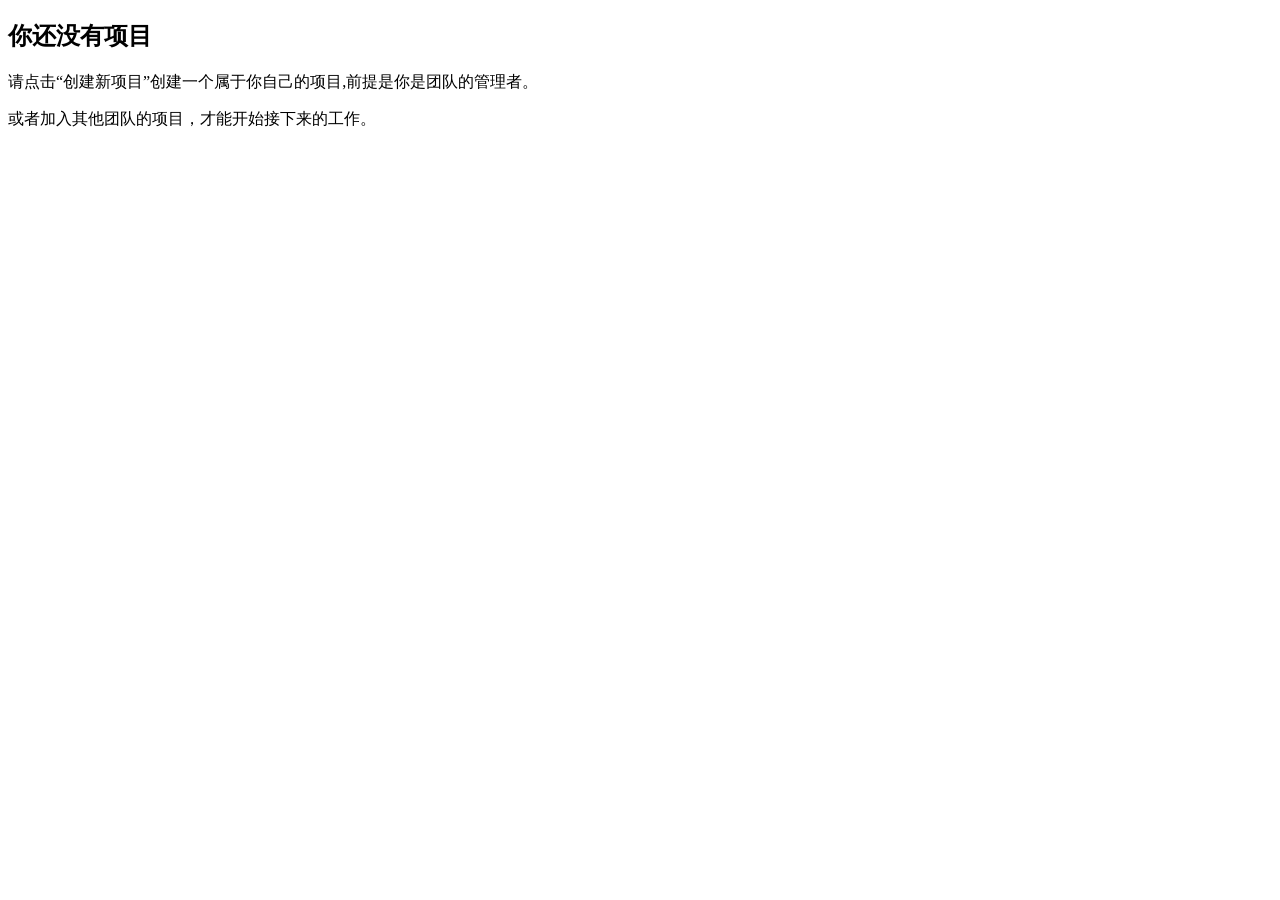
<file: callmeharry's html&css&js/teamhtml/team-cooperate/NoProjects.html>
<!DOCTYPE html PUBLIC "-//W3C//DTD XHTML 1.0 Transitional//EN" "http://www.w3.org/TR/xhtml1/DTD/xhtml1-transitional.dtd">
<html xmlns="http://www.w3.org/1999/xhtml">
<head>
<meta http-equiv="Content-Type" content="text/html; charset=utf-8" />
<title>无标题文档</title>
</head>

<body>
<h2>你还没有项目</h2>
<p>请点击“创建新项目”创建一个属于你自己的项目,前提是你是团队的管理者。</p>
<p>或者加入其他团队的项目，才能开始接下来的工作。</p>
</body>
</html>
</file>
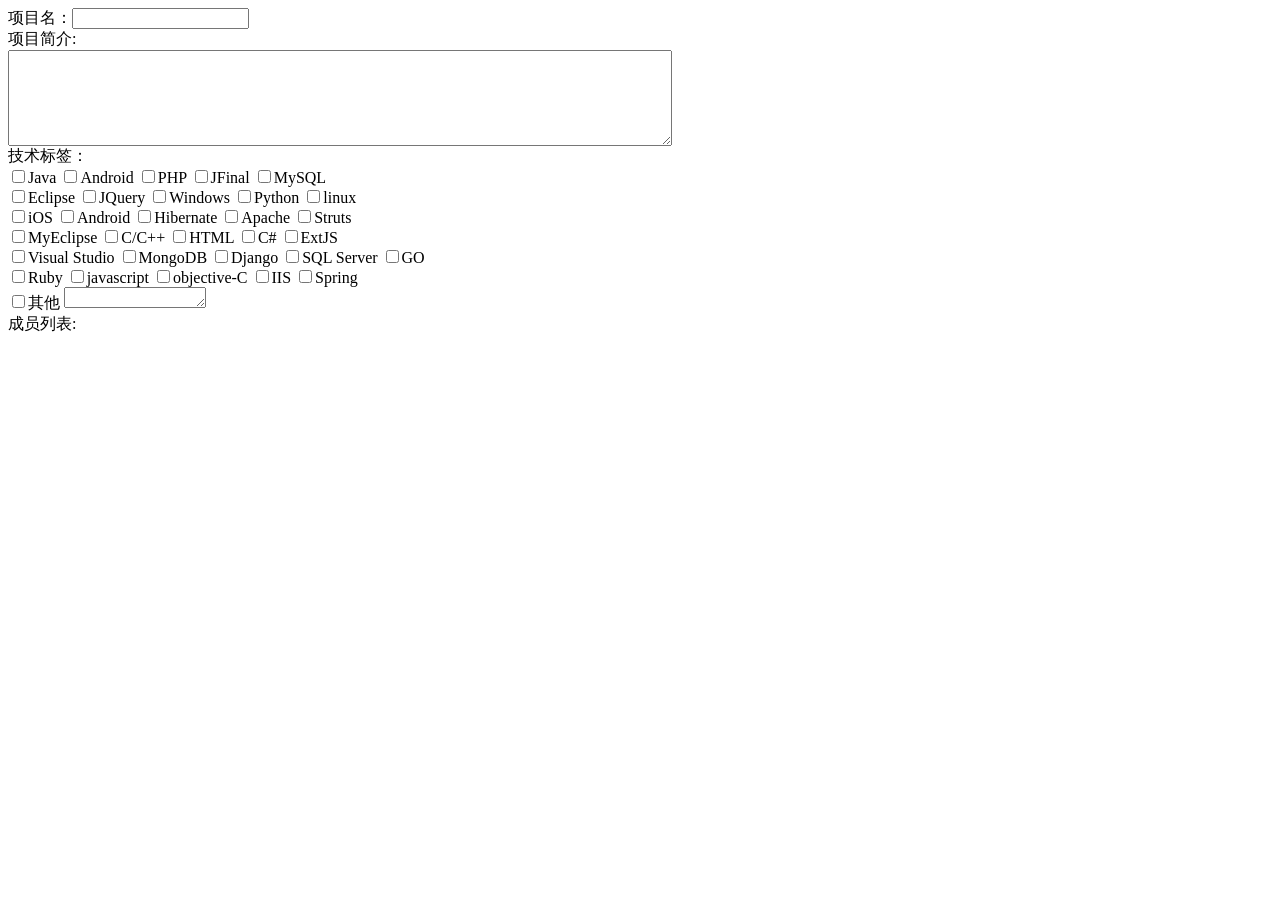
<file: callmeharry's html&css&js/teamhtml/team-cooperate/ProjectInfo.html>
<!DOCTYPE html PUBLIC "-//W3C//DTD XHTML 1.0 Transitional//EN" "http://www.w3.org/TR/xhtml1/DTD/xhtml1-transitional.dtd">
<html xmlns="http://www.w3.org/1999/xhtml">
<head>
<meta http-equiv="Content-Type" content="text/html; charset=utf-8" />
<title>无标题文档</title>
<link href="../css/editprojectinfo.css" rel="stylesheet" type="text/css" />
</head>

<body>
<form>
	项目名：<input type="text" name="projectname"/><br/>
	项目简介:<br/><textarea name="projectinfo" cols="80" rows="6"></textarea><br/>
	技术标签：<br/>
	<input type="checkbox" name="Java" />Java
	<input type="checkbox" name="Android" />Android
	<input type="checkbox" name="PHP" />PHP
	<input type="checkbox" name="JFinal" />JFinal
	<input type="checkbox" name="MySQL" />MySQL<br/>
	<input type="checkbox" name="Eclipse" />Eclipse
	<input type="checkbox" name="JQuery" />JQuery
	<input type="checkbox" name="Windows" />Windows
	<input type="checkbox" name="Python" />Python
	<input type="checkbox" name="Linux" />linux<br/>
	<input type="checkbox" name="iOS" />iOS
	<input type="checkbox" name="Android" />Android
	<input type="checkbox" name="Hibernate" />Hibernate
	<input type="checkbox" name="Apache" />Apache
	<input type="checkbox" name="Struts" />Struts<br/>
	<input type="checkbox" name="MyEclipse" />MyEclipse
	<input type="checkbox" name="C/C++" />C/C++
	<input type="checkbox" name="HTML" />HTML
	<input type="checkbox" name="C#" />C#
	<input type="checkbox" name="ExtJS" />ExtJS<br/>
	<input type="checkbox" name="Visual Studio" />Visual Studio
	<input type="checkbox" name="MongoDB" />MongoDB
	<input type="checkbox" name="Django" />Django
	<input type="checkbox" name="SQL Server" />SQL Server
	<input type="checkbox" name="GO" />GO<br/>
	<input type="checkbox" name="Ruby" />Ruby
	<input type="checkbox" name="javascript" />javascript
	<input type="checkbox" name="objective-C" />objective-C
	<input type="checkbox" name="IIS" />IIS
	<input type="checkbox" name="Spring" />Spring<br/>
	<input type="checkbox" name="others" />其他
	<textarea name="others_detail" cols="15" rows="1"></textarea>
	<div id="memberdiv">
		成员列表:
	</div>
</form>
</body>
</html>
</file>
<file: callmeharry's html&css&js/teamhtml/css/editprojectinfo.css>
@charset "utf-8";
/* CSS Document */
#memberdiv{
	border:#0C6 1 thick;
}
</file>
